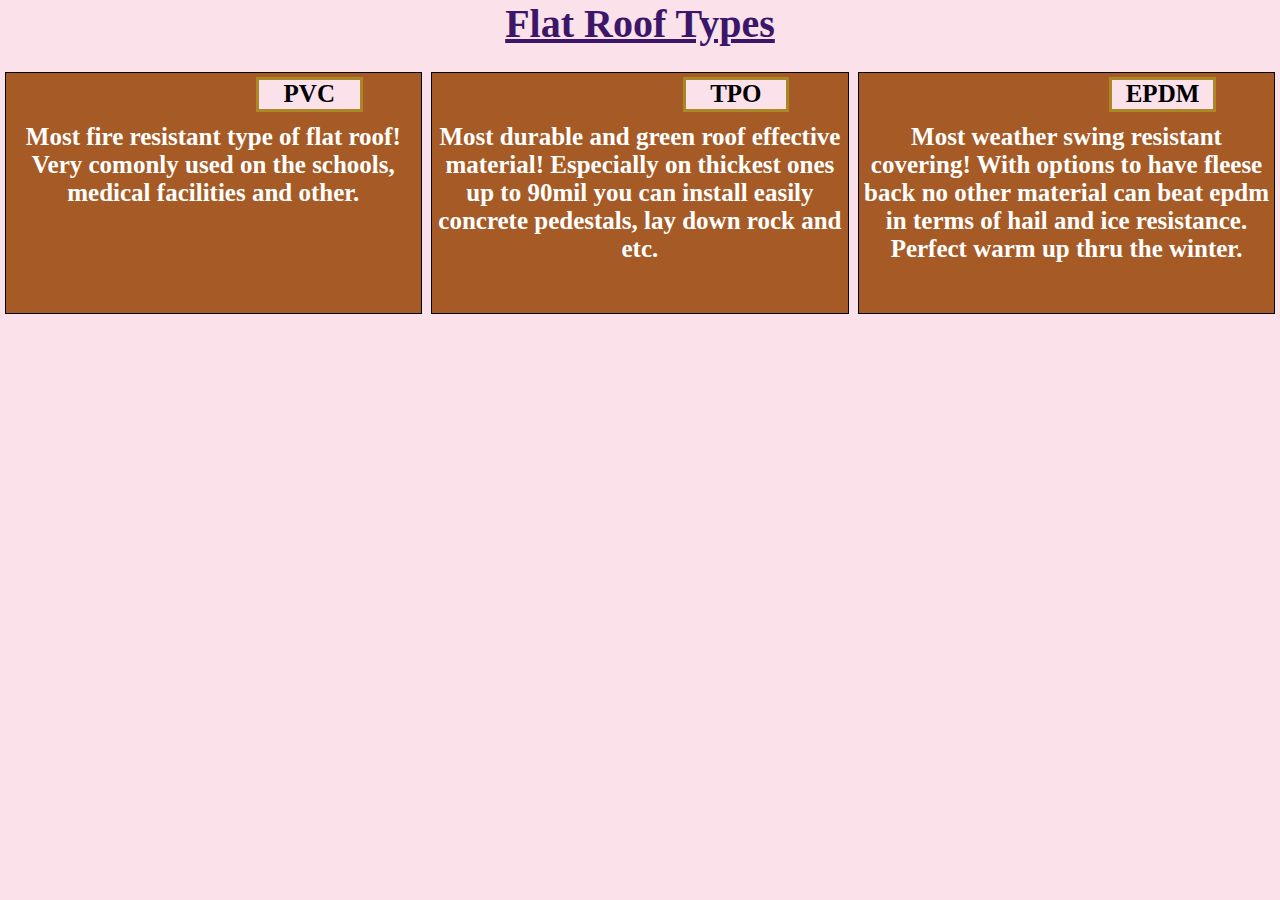
<file: mod2_solution/index.html>
<!DOCTYPE html>
<html lang="en">
<head>
	<link rel="stylesheet" type="text/css" href="css/styles.css">	
	<meta charset="utf-8">
	<meta name="viewport" content="width=device-width, initial-scale=1.0">
	<style type="text/css">
		#PVC {
			width: 25%;
			background-color: #fae1ea;
			border: 3px solid #ab8827;
			position: absolute;
			margin-bottom: 40px;
			margin-top: 10px;
			margin-left: 60%;
			height: 35px;
		}

		#TPO {
			width: 25%;
			background-color: #fae1ea;
			border: 3px solid #ab8827;
			position: absolute;
			margin-bottom: 40px;
			margin-top: 10px;
			margin-left: 60%;
			height: 35px;
		}

		#EPDM {
			width: 25%;
			background-color: #fae1ea;
			border: 3px solid #ab8827;
			position: absolute;
			margin-bottom: 40px;
			margin-top: 10px;
			margin-left: 60%;
			height: 35px;
		}
		p {
			box-sizing: content-box;
	    color:white;
	    border: 1px solid black;
	    background-color: #a65b26;
	    width:95%;
	    height:190px;
	    margin-right: auto;
	    margin-left: auto;
	    margin-top: 5px;
	    padding-top: 50px;
	    padding-right: 5px;
	    padding-left: 5px;


}

	</style>
	<title> Roofing Systems </title>
</head>
<body>
	<h1>Flat Roof Types</h1>
	<div class="row">

		<div class="col-lg-4 col-md-6 col-sm-12">
			<div id="PVC">PVC</div>
			<p>Most fire resistant type of flat roof! Very comonly used on the schools, medical facilities and other.</p> 

		</div>

		<div class="col-lg-4 col-md-6 col-sm-12">
		<div id="TPO">TPO </div> 
		<p>Most durable and green roof effective material! Especially on thickest ones up to 90mil you can install easily concrete pedestals, lay down rock and etc.</p> 
	    </div>

		<div class="col-lg-4 col-md-12 col-sm-12">
		<div id="EPDM">EPDM </div>
		<p>Most weather swing resistant covering! With options to have fleese back no other material can beat epdm in terms of hail and ice resistance. Perfect warm up thru the winter. </p> 
	    </div>
	</div>
</body>
</html>
</file>
<file: mod2_solution/css/styles.css>
* {
  box-sizing: border-box;
  margin:0px;
  padding:0px;
}
body{
	background-color: #fae1ea;
}
h1 {
	font-size: 40px;
	margin-bottom: 20px;
	color: #3c1669 ;
	text-align: center;
	text-decoration: underline;
}

.row {
	width: 100%;
	
}
div {
	position: relative;
	text-align: center;
	font-weight: bold;
	font-size: 25px;
}
p {
	color:white;
	background-color: black;
	border: 1px solid black;
	background-color: #a65b26;
	width:90%;
	height:50px;
	margin-right: auto;
	margin-left: auto;

}

@media(min-width: 992px){
.col-lg-1,.col-lg-2,.col-lg-3,.col-lg-4,.col-lg-5,.col-lg-6,.col-lg-7,
.col-lg-8,.col-lg-9,.col-lg-10,.col-lg-11,.col-lg-12 {
	float: left;
	

}
.row div {
	height:200px;
	}


.col-lg-1 {width: 8.33%;}
.col-lg-2 {width: 16.66%;}
.col-lg-3 {width: 25%;}
.col-lg-4 {width: 33.33%;}
.col-lg-5 {width: 41.66%;}
.col-lg-6 {width: 50%;}
.col-lg-7 {width: 58.33%;}
.col-lg-8 {width: 66.66%;}
.col-lg-9 {width: 75%;}
.col-lg-10 {width: 83.33%;}
.col-lg-11 {width: 91.66%;}
.col-lg-12 {width: 100%;}
}

@media (min-width: 768px) and (max-width: 991px) {
.col-md-1,.col-md-2,.col-md-3,.col-md-4,.col-md-5,.col-md-6,.col-md-7,
.col-md-8,.col-md-9,.col-md-10,.col-md-11,.col-md-12 {
	float: left;
	
}


.col-md-1 {width: 8.33%;}
.col-md-2 {width: 16.66%;}
.col-md-3 {width: 25%;}
.col-md-4 {width: 33.33%;}
.col-md-5 {width: 41.66%;}
.col-md-6 {width: 50%;}
.col-md-7 {width: 58.33%;}
.col-md-8 {width: 66.66%;}
.col-md-9 {width: 75%;}
.col-md-10 {width: 83.33%;}
.col-md-11 {width: 91.66%;}
.col-md-12 {width: 100%;}
}

@media (max-width: 767px)  {
.col-sm-1,.col-sm-2,.col-sm-3,.col-sm-4,.col-sm-5,.col-sm-6,.col-sm-7,
.col-sm-8,.col-sm-9,.col-sm-10,.col-sm-11,.col-sm-12 {
	float: left;
	
}

.col-sm-1 {width: 8.33%;}
.col-sm-2 {width: 16.66%;}
.col-sm-3 {width: 25%;}
.col-sm-4 {width: 33.33%;}
.col-sm-5 {width: 41.66%;}
.col-sm-6 {width: 50%;}
.col-sm-7 {width: 58.33%;}
.col-sm-8 {width: 66.66%;}
.col-sm-9 {width: 75%;}
.col-sm-10 {width: 83.33%;}
.col-sm-11 {width: 91.66%;}
.col-sm-12 {width: 100%;}
}
</file>
